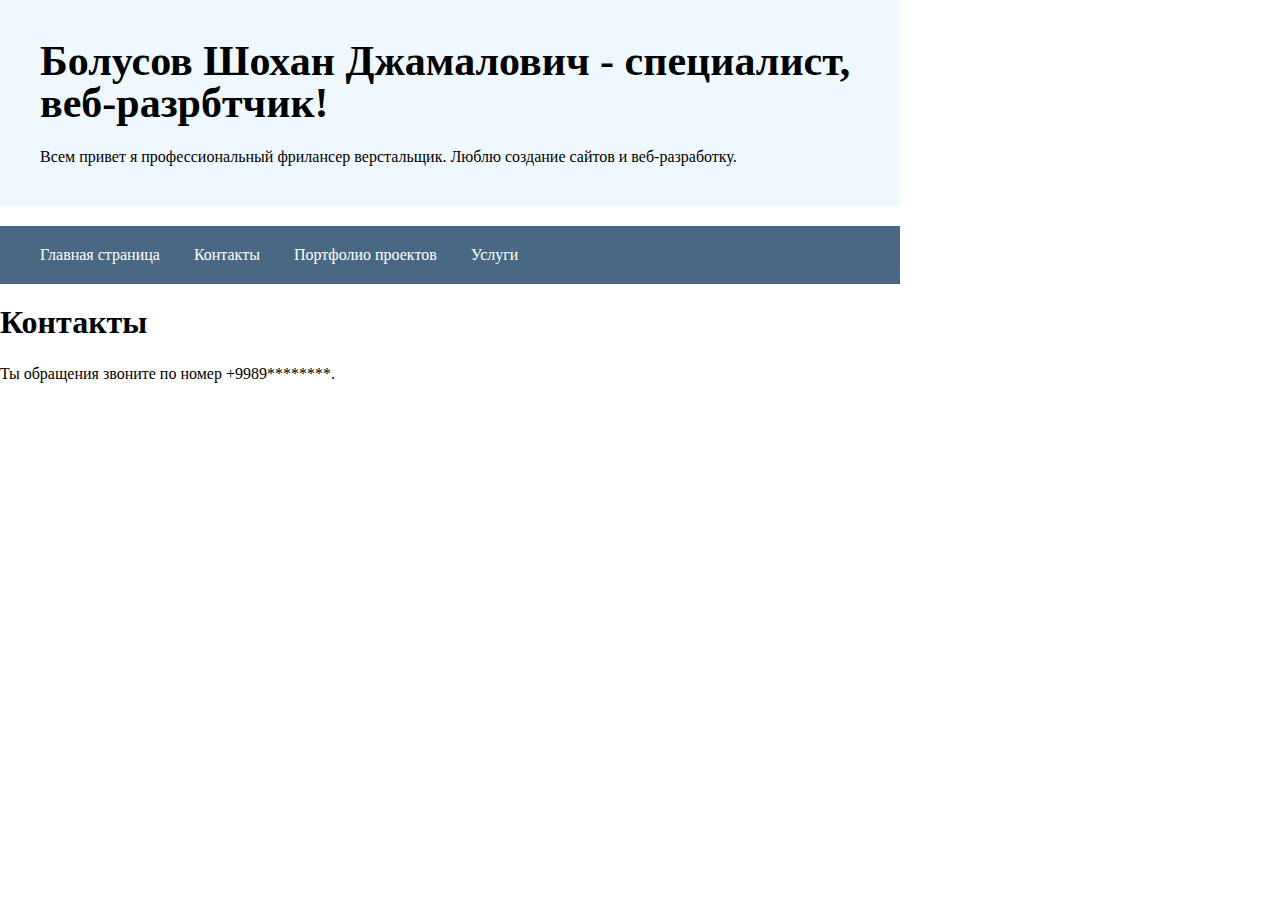
<file: contacts.html>
<!DOCTYPE html>
<html lang="zxx" translate="no">
<head>
    <meta charset="UTF-8">
    <meta name="viewport" content="width=device-width, initial-scale=1.0">
    <title>Портфолио-контакты</title>
    <meta name="description" content="Я Шохан, опытный специалист!">
    <meta name="keywords" content="portfolio, HTML portfolio, Шохан, contacts">
    <link rel="stylesheet" href="./css/globals.css">

</head>
<body>
    
    <header class="header container">
        <h1 class="title-1">
            Болусов Шохан Джамалович - специалист, веб-разрбтчик!
        </h1>
        <p class="subtitle">
            Всем привет я профессиональный фрилансер верстальщик. Люблю создание сайтов и веб-разработку.
        </p>


    </header>
    <nav class="menu container">
        <a href="./index.html" class="menu-link">Главная страница</a>
        <a href="./contacts.html" class="menu-link">Контакты</a>
        <a href="./portfolio.html" class="menu-link">Портфолио проектов</a>
        <a href="./services.html" class="menu-link">Услуги</a>
    </nav>

    <main class="main-container">
        <h2 class="title-2">
            Контакты
        </h2>

        <p class="text">
            Ты обращения звоните по номер +9989********.
        </p>
    </main>

    
</body>
</html>
</file>
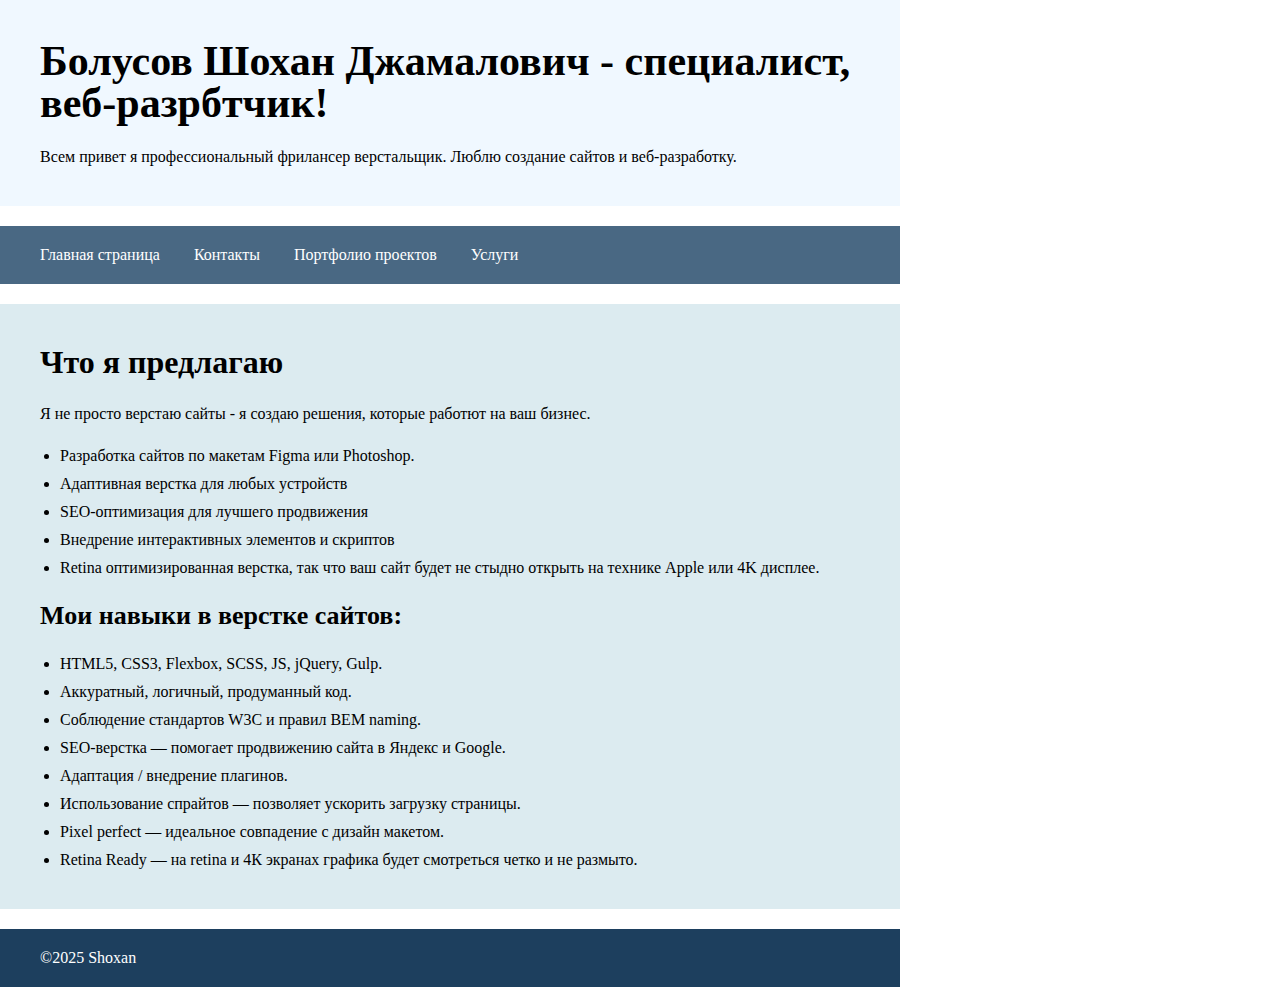
<file: services.html>
<!DOCTYPE html>
<html lang="zxx" translate="no">

<head>
    <meta charset="UTF-8">
    <meta name="viewport" content="width=device-width, initial-scale=1.0">
    <title>Услуги</title>
    <meta name="description" content="Я Шохан, опытный специалист!">
    <meta name="keywords" content="portfolio, HTML portfolio, Шохан">
    <link rel="stylesheet" href="./css/globals.css">

</head>

<body>
    <header class="header container">
        <h1 class="title-1">
            Болусов Шохан Джамалович - специалист, веб-разрбтчик!
        </h1>
        <p class="subtitle">
            Всем привет я профессиональный фрилансер верстальщик. Люблю создание сайтов и веб-разработку.
        </p>


    </header>
    <nav class="menu container">
        <a href="./index.html" class="menu-link">Главная страница</a>
        <a href="./contacts.html" class="menu-link">Контакты</a>
        <a href="./portfolio.html" class="menu-link">Портфолио проектов</a>
        <a href="./services.html" class="menu-link">Услуги</a>
    </nav>

    <main class="main container">
        <h2 class="title-2">
            Что я предлагаю
        </h2>
        <p>
            Я не просто верстаю сайты - я создаю решения, которые работют на ваш бизнес.

        <ul class="list">     
            <li class="text">
                Разработка сайтов по макетам Figma или Photoshop.
            </li>
            <li class="text">
                Адаптивная верстка для любых устройств
            </li>
            <li class="text">
                SEO-оптимизация для лучшего продвижения
            </li>
            <li class="text">
                Внедрение интерактивных элементов и скриптов
            </li>
            <li class="text">
                Retina оптимизированная верстка, так что ваш сайт будет не стыдно открыть на технике Apple или 4K дисплее.
            </li>
        </ul>

        <h3 class="title-3">
            Мои навыки в верстке сайтов:
        </h3>

        <ul class="list">
            <li class="text">HTML5, CSS3, Flexbox, SCSS, JS, jQuery, Gulp.</li>
            <li class="text">Аккуратный, логичный, продуманный код.</li>
            <li class="text">Соблюдение стандартов W3C и правил BEM naming.</li>
            <li class="text">SEO-верстка — помогает продвижению сайта в Яндекс и Google.</li>
            <li class="text">Адаптация / внедрение плагинов.</li>
            <li class="text">Использование спрайтов — позволяет ускорить загрузку страницы.</li>
            <li class="text">Pixel perfect — идеальное совпадение с дизайн макетом.</li>
            <li class="text">Retina Ready — на retina и 4К экранах графика будет смотреться четко и не размыто.
</li>
        </ul>


    </main>




    <footer class="footer container">
        <p>
            &copy;2025 Shoxan
        </p>
    </footer>


</body>

</html>
</file>
<file: css/globals.css>
*, *::after, *::before{ /* все значение обнолили*/
    padding: 0;
    margin: 0;
    box-sizing: border-box; /*сохраняет изначальное значение, даже при изменение внешних и внутренних отсутпов */
}

h1, h2, h3, h4, h5, h6, p{
    font-family: inherit; /*общий родительский стиль для присваивание, */
}

input,  /* font-family: inherit;  должен указываться вседа, так как он не ссыллается на главный */
label, 
span, 
textarea, /* font-family: inherit должен указываться вседа, так как он не ссыллается на главный */
a, 
button{   /* font-family: inherit; должен указываться вседа, так как он не ссыллается на главный */
    display: inline-block; /* это линения и блочная, в одну линию*/
    font-family: inherit;
} 

a, a:hover{
    text-decoration: none; /*удаление линии при наведение мышки */
    color: #000;
}

img{
    display: block; /*удаление всех отступов для картинок*/
    width: 100%; 
    height: auto;
}

/*body*/

.body{
    font-family: Arial, Helvetica, sans-serif;
    line-height: 1.5;  
}

.container{
    width: 900px;
}

.header{
    background-color: #f0f8ff;
    color: #000;
    padding: 40px;
}

.title-1{
    font-size: 42px;
    line-height: 1;
    margin-bottom: 24px;
}

.title-4{
    font-size: 20px;
    /* margin-bottom: 10px; */
    margin-top: 10px;
}

.subtitle, text{
    font-size: 16px;
}

.text{
    text-align: justify;
}

.menu{
    background-color: #496883;
    color: #fff;
    margin: 20px 0;
    padding: 20px 40px;
}

.menu .menu-link{
    color: inherit;
}

/* .menu > .menu-link + .menu-link{
    margin-left: 30px;
} */

.menu > * + *{
    margin-left: 30px;
}

.menu-link:hover{
    color: #e3a215;
}


.title-2{
    font-size: 32px;
    margin-bottom: 24px;
}

.title-3{
    font-size: 26px;
    margin-bottom: 24px;
}

.main{
    background-color: #dcebf0;
    margin: 20px 0;
    padding: 40px;
}

.main > *+*{
    margin-top: 24px;
}

.link{
    color: blue;
}

.link:hover{
    text-decoration: underline;
    color: pink;
}

.quate{
    font-size: 18px;
    margin: 40px 0;
    padding: 15px 40px;
    border-left: 3px solid #f24137;
    font-style: italic;
}

.footer{
    background-color: #1d3f5e;
    color: #fff;
    margin: 20px 0;
    padding: 20px 40px;
}

.article{
    margin-bottom: 50px;
}

.list{
    padding-left: 20px;
}

.list > *+*{
    margin-top: 10px;
}
</file>
